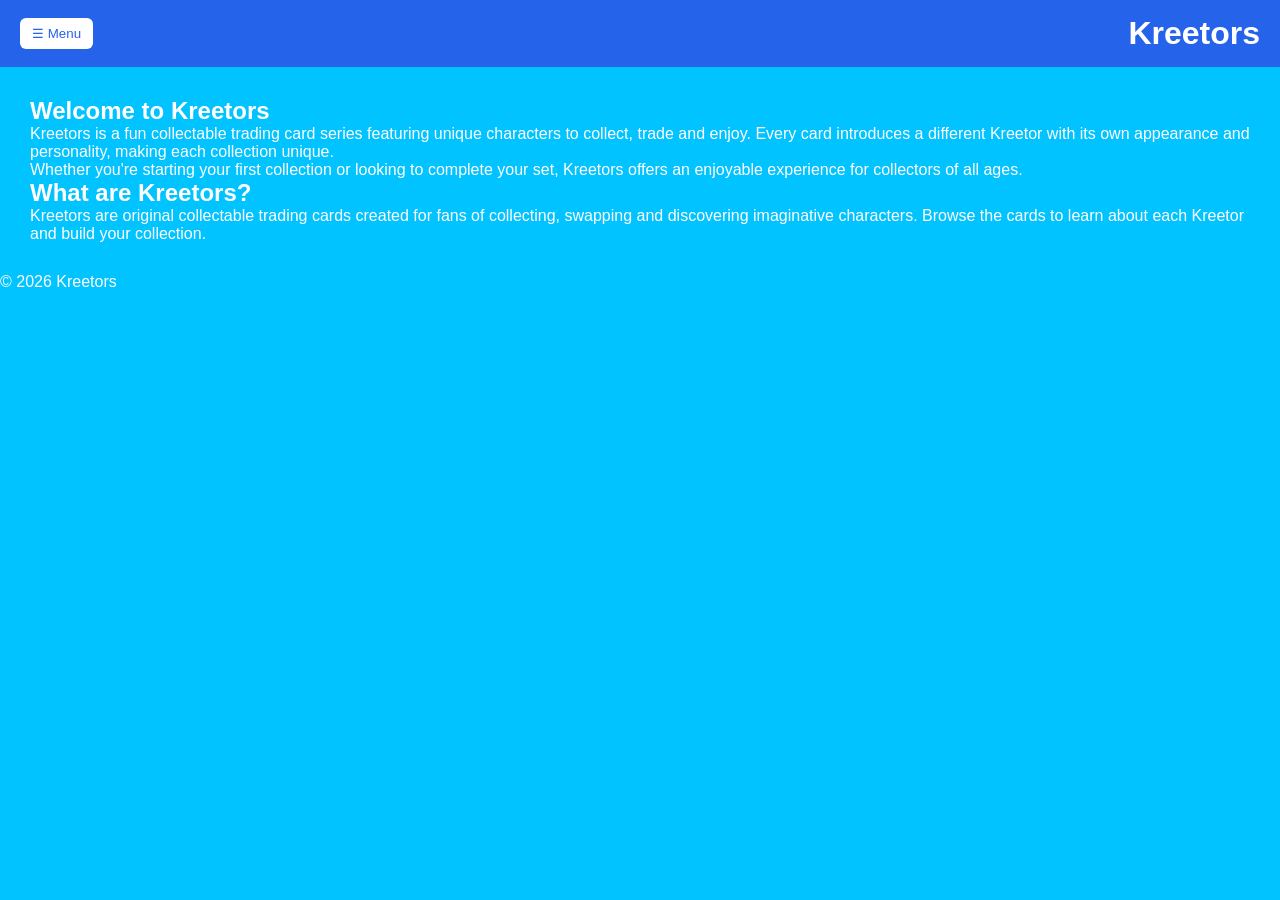
<file: index.html>
<!DOCTYPE html>
<html lang="en">
<head>
    <meta charset="UTF-8">
    <meta name="viewport" content="width=device-width, initial-scale=1.0">

    <title>Kreetors - Collectable Trading Cards</title>

    <meta name="description" content="Discover Kreetors, a fun collectable trading card game featuring unique characters to collect, trade and enjoy. Learn about the cards and the Kreetors universe.">

    <meta name="keywords" content="Kreetors, trading cards, collectable cards, collectible cards, card game, characters, trading, collectables">

    <meta name="author" content="Kreetors">

    <!-- Canonical URL -->
    <link rel="canonical" href="https://www.kreetors.com/">

    <!-- Open Graph -->
    <meta property="og:title" content="Kreetors - Collectable Trading Cards">
    <meta property="og:description" content="Collect, trade and discover unique Kreetors cards.">
    <meta property="og:type" content="website">
    <meta property="og:url" content="https://www.kreetors.com/">
    <meta property="og:image" content="https://www.kreetors.com/images/social_preview.png">

    <!-- Twitter -->
    <meta name="twitter:card" content="summary_large_image">
    <meta name="twitter:title" content="Kreetors - Collectable Trading Cards">
    <meta name="twitter:description" content="Collect and trade Kreetors cards.">
    <meta name="twitter:image" content="https://www.kreetors.com/images/social_preview.png">

    <link rel="stylesheet" href="css/style.css">

    <!-- Schema.org -->
    <script type="application/ld+json">
    {
      "@context":"https://schema.org",
      "@type":"WebSite",
      "name":"Kreetors",
      "url":"https://www.kreetors.com/",
      "description":"Kreetors is a collectable trading card series featuring unique characters to collect and trade."
    }
    </script>

</head>

<body>

<header>
    <button onclick="toggleSidebar()" aria-label="Open navigation menu">☰ Menu</button>
    <h1>Kreetors</h1>
</header>

<nav class="sidebar" id="sidebar" aria-label="Main Navigation">

    <div class="sidebarCloseButton">
        <button onclick="toggleSidebar()" aria-label="Close navigation">✕</button>
    </div>

    <div>
        <a href="index.html">⌂ Home</a>
        <a href="about.html">About</a>
        <a href="main_cards_explanation.html">Cards</a>
        <a href="credits.html">Credits</a>
    </div>

</nav>

<main>

<section>

<h2>Welcome to Kreetors</h2>
<p>
Kreetors is a fun collectable trading card series featuring unique characters to collect, trade and enjoy. Every card introduces a different Kreetor with its own appearance and personality, making each collection unique.
</p>
<p>
Whether you're starting your first collection or looking to complete your set, Kreetors offers an enjoyable experience for collectors of all ages.
</p>
</section>

<section>

<h2>What are Kreetors?</h2>
<p>
Kreetors are original collectable trading cards created for fans of collecting, swapping and discovering imaginative characters. Browse the cards to learn about each Kreetor and build your collection.
</p>
</section>

</main>

<footer>
    <p>&copy; 2026 Kreetors</p>
</footer>

<script src="script/script.js"></script>

</body>
</html>
</file>
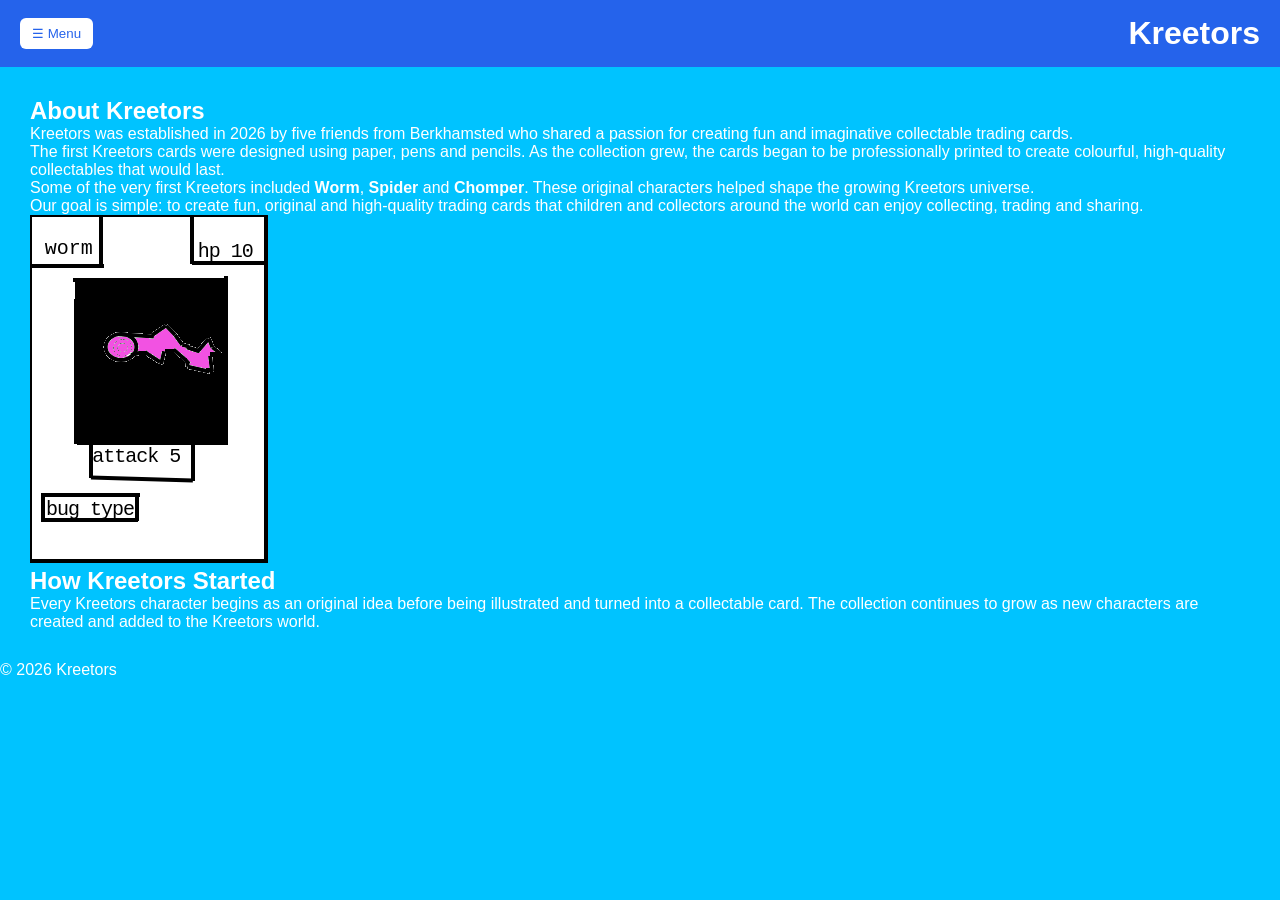
<file: about.html>
<!DOCTYPE html>
<html lang="en">
<head>
    <meta charset="UTF-8">
    <meta name="viewport" content="width=device-width, initial-scale=1.0">

    <title>About Kreetors | The Story Behind the Collectable Cards</title>

    <meta name="description" content="Learn about Kreetors, a collectable trading card series created by five friends from Berkhamsted. Discover how the cards began and the goal behind the collection.">

    <meta name="author" content="Kreetors">
    <meta name="robots" content="index, follow">

    <!-- Change to your real website URL -->
    <link rel="canonical" href="https://www.kreetors.com/about.html">

    <!-- Open Graph -->
    <meta property="og:title" content="About Kreetors">
    <meta property="og:description" content="Discover the story behind Kreetors and how the collectable card series began.">
    <meta property="og:type" content="website">
    <meta property="og:url" content="https://www.kreetors.com/about.html">
    <meta property="og:image" content="https://www.kreetors.com/images/worm.png">

    <link rel="stylesheet" href="css/style.css">

    <!-- Schema.org -->
    <script type="application/ld+json">
    {
      "@context":"https://schema.org",
      "@type":"AboutPage",
      "name":"About Kreetors",
      "description":"The story behind the Kreetors collectable trading card series.",
      "url":"https://www.kreetors.com/about.html"
    }
    </script>

</head>

<body>

<header>
    <button onclick="toggleSidebar()" aria-label="Open navigation menu">☰ Menu</button>
    <h1>Kreetors</h1>
</header>

<nav class="sidebar" id="sidebar" aria-label="Main Navigation">

    <div class="sidebarCloseButton">
        <button onclick="toggleSidebar()" aria-label="Close navigation">✕</button>
    </div>

    <div>
        <a href="index.html">⌂ Home</a>
        <a href="about.html">About</a>
        <a href="main_cards_explanation.html">Cards</a>
        <a href="credits.html">Credits</a>
    </div>

</nav>

<main>

<section>

<h2>About Kreetors</h2>

<p>
Kreetors was established in 2026 by five friends from Berkhamsted who shared a passion for creating fun and imaginative collectable trading cards.
</p>

<p>
The first Kreetors cards were designed using paper, pens and pencils. As the collection grew, the cards began to be professionally printed to create colourful, high-quality collectables that would last.
</p>

<p>
Some of the very first Kreetors included <strong>Worm</strong>, <strong>Spider</strong> and <strong>Chomper</strong>. These original characters helped shape the growing Kreetors universe.
</p>

<p>
Our goal is simple: to create fun, original and high-quality trading cards that children and collectors around the world can enjoy collecting, trading and sharing.
</p>

<img
    src="images/worm.png"
    alt="Worm, one of the original Kreetors collectable trading cards."
    loading="lazy">

</section>

<section>

<h2>How Kreetors Started</h2>

<p>
Every Kreetors character begins as an original idea before being illustrated and turned into a collectable card. The collection continues to grow as new characters are created and added to the Kreetors world.
</p>

</section>

</main>

<footer>
    <p>&copy; 2026 Kreetors</p>
</footer>

<script src="script/script.js"></script>

</body>
</html>
</file>
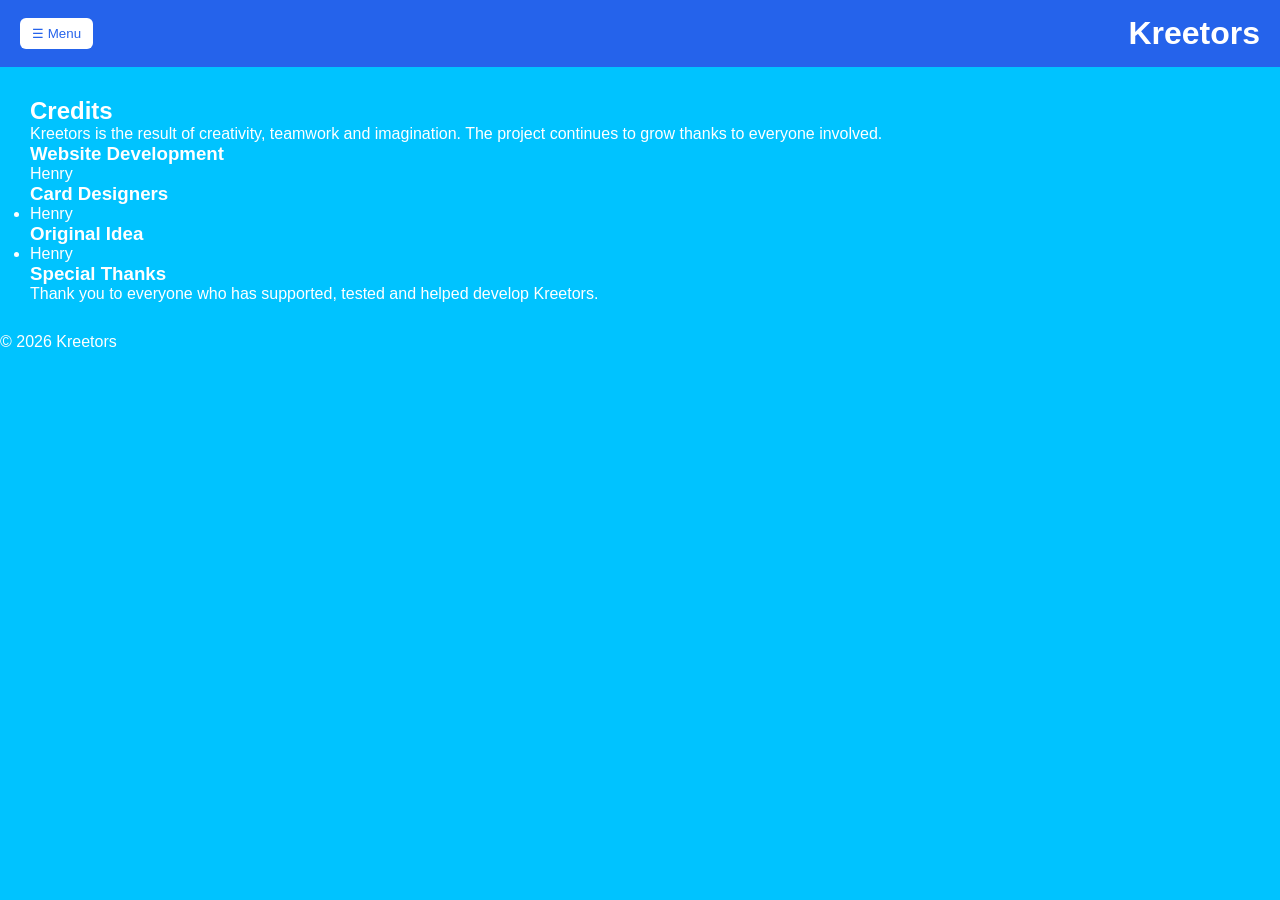
<file: credits.html>
<!DOCTYPE html>
<html lang="en">
<head>
    <meta charset="UTF-8">
    <meta name="viewport" content="width=device-width, initial-scale=1.0">

    <title>Credits | Kreetors</title>

    <meta name="description" content="Meet the creators behind Kreetors, the collectable trading card series. Learn who designed the website, created the cards and developed the original idea.">

    <meta name="author" content="Kreetors">
    <meta name="robots" content="index, follow">

    <!-- Change to your real website URL -->
    <link rel="canonical" href="https://www.kreetors.com/credits.html">

    <!-- Open Graph -->
    <meta property="og:title" content="Kreetors Credits">
    <meta property="og:description" content="The people behind the Kreetors collectable trading card project.">
    <meta property="og:type" content="website">
    <meta property="og:url" content="https://www.kreetors.com/credits.html">

    <link rel="stylesheet" href="css/style.css">

    <!-- Schema.org -->
    <script type="application/ld+json">
    {
      "@context":"https://schema.org",
      "@type":"WebPage",
      "name":"Kreetors Credits",
      "description":"Credits for the Kreetors collectable trading card project.",
      "url":"https://www.kreetors.com/credits.html"
    }
    </script>

</head>

<body>

<header>
    <button onclick="toggleSidebar()" aria-label="Open navigation menu">☰ Menu</button>
    <h1>Kreetors</h1>
</header>

<nav class="sidebar" id="sidebar" aria-label="Main Navigation">

    <div class="sidebarCloseButton">
        <button onclick="toggleSidebar()" aria-label="Close navigation">✕</button>
    </div>

    <div>
        <a href="index.html">⌂ Home</a>
        <a href="about.html">About</a>
        <a href="main_cards_explanation.html">Cards</a>
        <a href="credits.html">Credits</a>
    </div>

</nav>

<main>

<section>

<h2>Credits</h2>

<p>
Kreetors is the result of creativity, teamwork and imagination. The project continues to grow thanks to everyone involved.
</p>

<h3>Website Development</h3>
<p>Henry</p>

<h3>Card Designers</h3>
<ul>
    <li>Henry</li>
    <!-- Add more names here -->
</ul>

<h3>Original Idea</h3>
<ul>
    <li>Henry</li>
    <!-- Add more names here -->
</ul>

<h3>Special Thanks</h3>
<p>
Thank you to everyone who has supported, tested and helped develop Kreetors.
</p>

</section>

</main>

<footer>
    <p>&copy; 2026 Kreetors</p>
</footer>

<script src="script/script.js"></script>

</body>
</html>
</file>
<file: css/style.css>
* {
    margin:0;
    padding:0;
    box-sizing:border-box;
    font-family:Arial, Helvetica, sans-serif;
}

body {
    background-color: rgb(0, 195, 255);
    color: #ffffff;
}

header {
    background:#2563eb;
    color:white;
    padding:15px 20px;
    display:flex;
    align-items:center;
    justify-content:space-between;
}

header button {
    background:white;
    color:#2563eb;
    border:none;
    padding:8px 12px;
    border-radius:6px;
    cursor:pointer;
}

.sidebar {
    position:fixed;
    left:-240px;
    top:0;
    width:240px;
    height:100%;
    background:#1f2937;
    color:white;
    transition:.3s;
    padding-top:20px;
    z-index: 1000;
}

.sidebarCloseButton{
    float: right;
    clear: both;
}

.sidebar.open {
    left:0;
}

.sidebar a {
    display:block;
    color:white;
    text-decoration:none;
    padding:15px 20px;
}

.sidebar a:hover {
    background:#374151;
}

main {
    padding:30px;
}

.card {
    background:white;
    border-radius:10px;
    padding:20px;
    box-shadow:0 4px 12px rgba(0,0,0,.1);
    max-width:600px;
}

.dropdown {
    position:relative;
    display:inline-block;
    margin-top:20px;
}

.dropdown-menu {
    display:none;
    position:absolute;
    background:white;
    min-width:180px;
    border-radius:8px;
    box-shadow:0 4px 10px rgba(0,0,0,.15);
    overflow:hidden;
}

.dropdown-menu a {
    display:block;
    padding:12px;
    color:#333;
    text-decoration:none;
}

.dropdown-menu a:hover {
    background:#eee;
}

.show {
    display:block;
}

button.action {
    background:#2563eb;
    color:white;
    border:none;
    padding:10px 18px;
    border-radius:6px;
    cursor:pointer;
    margin-top:20px;
}

dialog {
    border:none;
    border-radius:12px;
    padding:25px;
    width:320px;
    box-shadow:0 15px 40px rgba(0,0,0,.3);
}

dialog::backdrop {
    background:rgba(0,0,0,.4);
}
</file>
